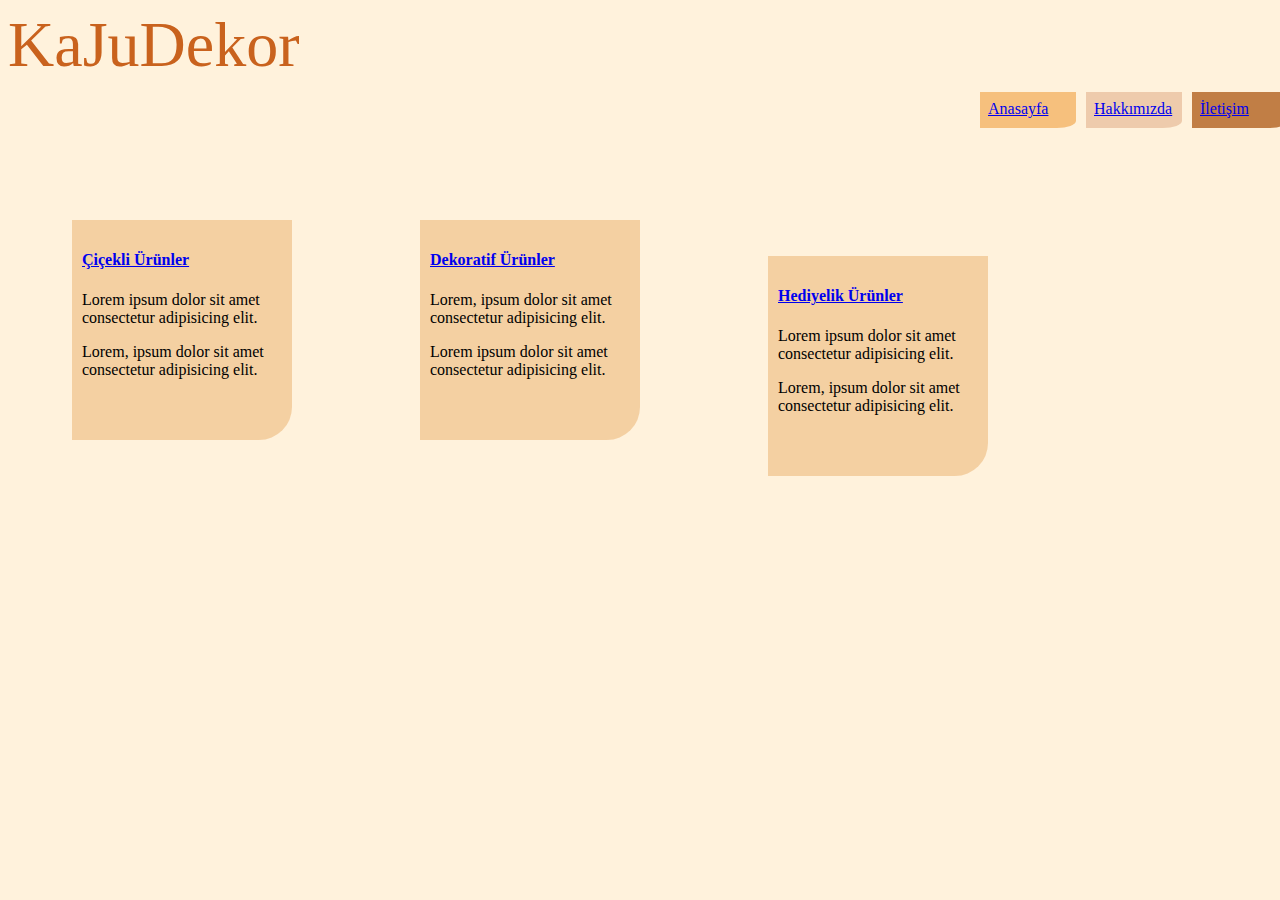
<file: index.html>
<!DOCTYPE html>
<html lang="tr">
<head>
    <meta charset="UTF-8">
    <meta name="viewport" content="width=, initial-scale=1.0">
    <title>Kajudekor</title>
    <link rel="stylesheet" href="style.css">
</head>
<body class="conteiner">
    <header class="marka">KaJuDekor</header>
        <div class="butonlar"> 
            
              <nav class="box bg-dark">
                <a href="contact.html"> İletişim </a>
            </nav>  
            <nav class="box bg-flu"> 
                <a href="about-us.html"> Hakkımızda</a>
            </nav>
            <nav class="box bg-light">
                <a href="index.html"> Anasayfa </a> 
            </nav>
        </div>
    <section class="çiçekli padding10px">
       <h4> <a href="ürünler.html">Çiçekli Ürünler</a> </h4>
        
        <p>Lorem ipsum dolor sit amet consectetur adipisicing elit.</p>
        <p>Lorem, ipsum dolor sit amet consectetur adipisicing elit.</p>
    </section>
    <section class="deko padding10px">
        <h4> <a href="deko_ürün.html">Dekoratif Ürünler</a> </h4>
        <p>Lorem, ipsum dolor sit amet consectetur adipisicing elit.</p>
        <p>Lorem ipsum dolor sit amet consectetur adipisicing elit.</p>
    </section>
    <section class="hediyelik padding10px">
        <h4> <a href="hediyelik.html">Hediyelik Ürünler</a> </h4>
        <p>Lorem ipsum dolor sit amet consectetur adipisicing elit.</p>
        <p>Lorem, ipsum dolor sit amet consectetur adipisicing elit.</p>
    </section>
    <footer>

    </footer>
</body>
</html>
</file>
<file: style.css>
.marka{
    font-size: 400%; 
    width: 100%;
     height: 20px;
    font-family: Cambria, Cochin, Georgia, Times, 'Times New Roman', serif;
    color: rgb(201, 98, 29);
    float: left;
    padding-bottom: 5%;
}

.clearfix{
    clear: left;
}

.butonlar{
    background-color: aquamarine;
}

.conteiner{
    background-color: rgba(255, 226, 173, 0.432);
    width: 100%;
    height: 100%;
    
}
.deko{ 
    background-color:rgba(235, 177, 111, 0.527);
    width: 200px;
    height: 200px;
    float: left;
    border-bottom-right-radius: 15%;
    margin-top: 10%;
    margin-left: 5%;
    margin-right: 5%;
}
.çiçekli{ 
    background-color: rgba(235, 177, 111, 0.527);
    width: 200px;
    height: 200px;
    float: left;
    border-bottom-right-radius: 15%;
    margin-top: 10%;
    margin-left: 5%;
    margin-right: 5%;
}
.hediyelik{ 
    background-color: rgba(235, 177, 111, 0.527) ;
    width: 200px;
    height: 200px;
    float: left;
    border-bottom-right-radius: 15%;
    margin-top: 10%;
    margin-left: 5%;    
    margin-right: 5%;
 
}

.box{
    width: 80px;
    height: 20px;
    margin-left: 10px;
    float: right;
    border-bottom-right-radius: 20%;
    padding:8px
}
.padding10px{
    padding: 10px;
}
.padding5px{
    padding:5px
}
.bg-light{ background-color: rgba(240, 154, 56, 0.575);

}

.bg-dark{  background-color: rgba(173, 88, 18, 0.753) ;

}

.bg-flu{ background-color: rgba(233, 190, 155, 0.753);

}
.ürünbaşlık{
    font-family: fantasy;
    color: rgb(112, 53, 14);
}
</file>
